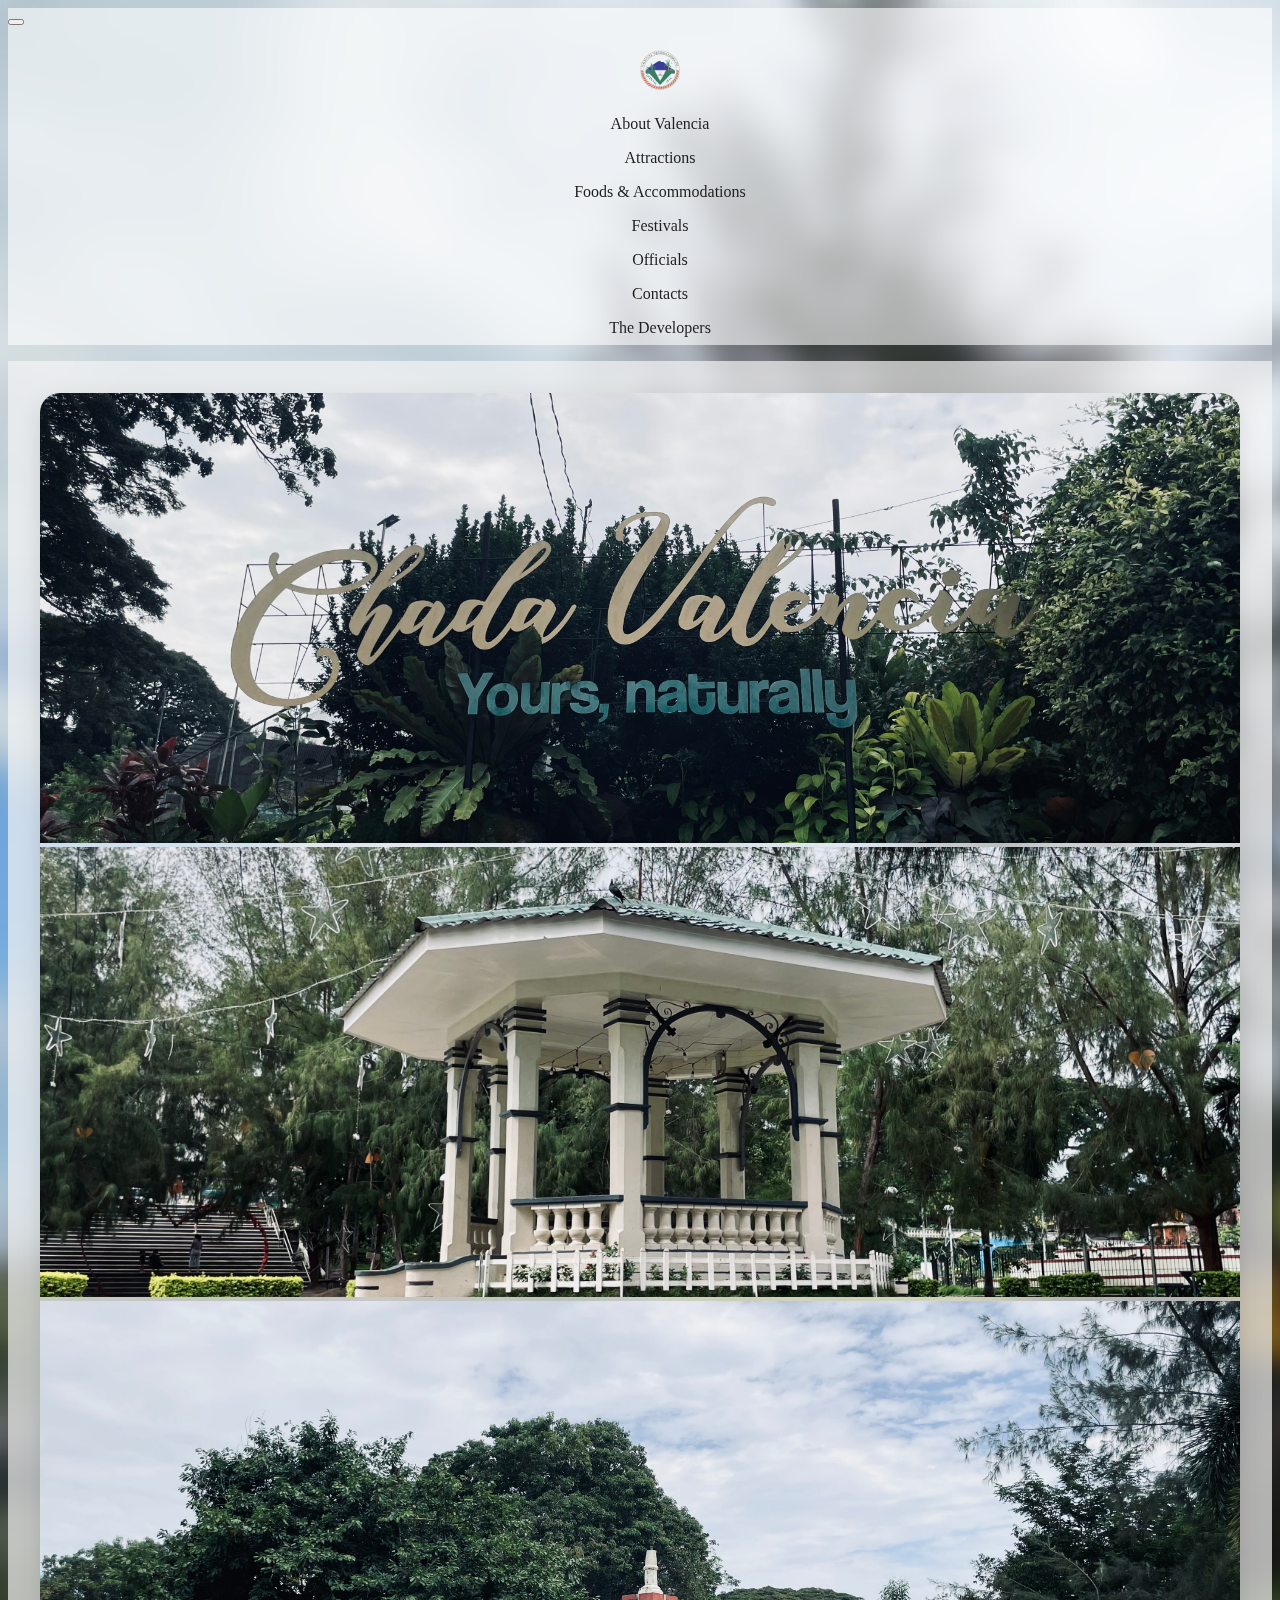
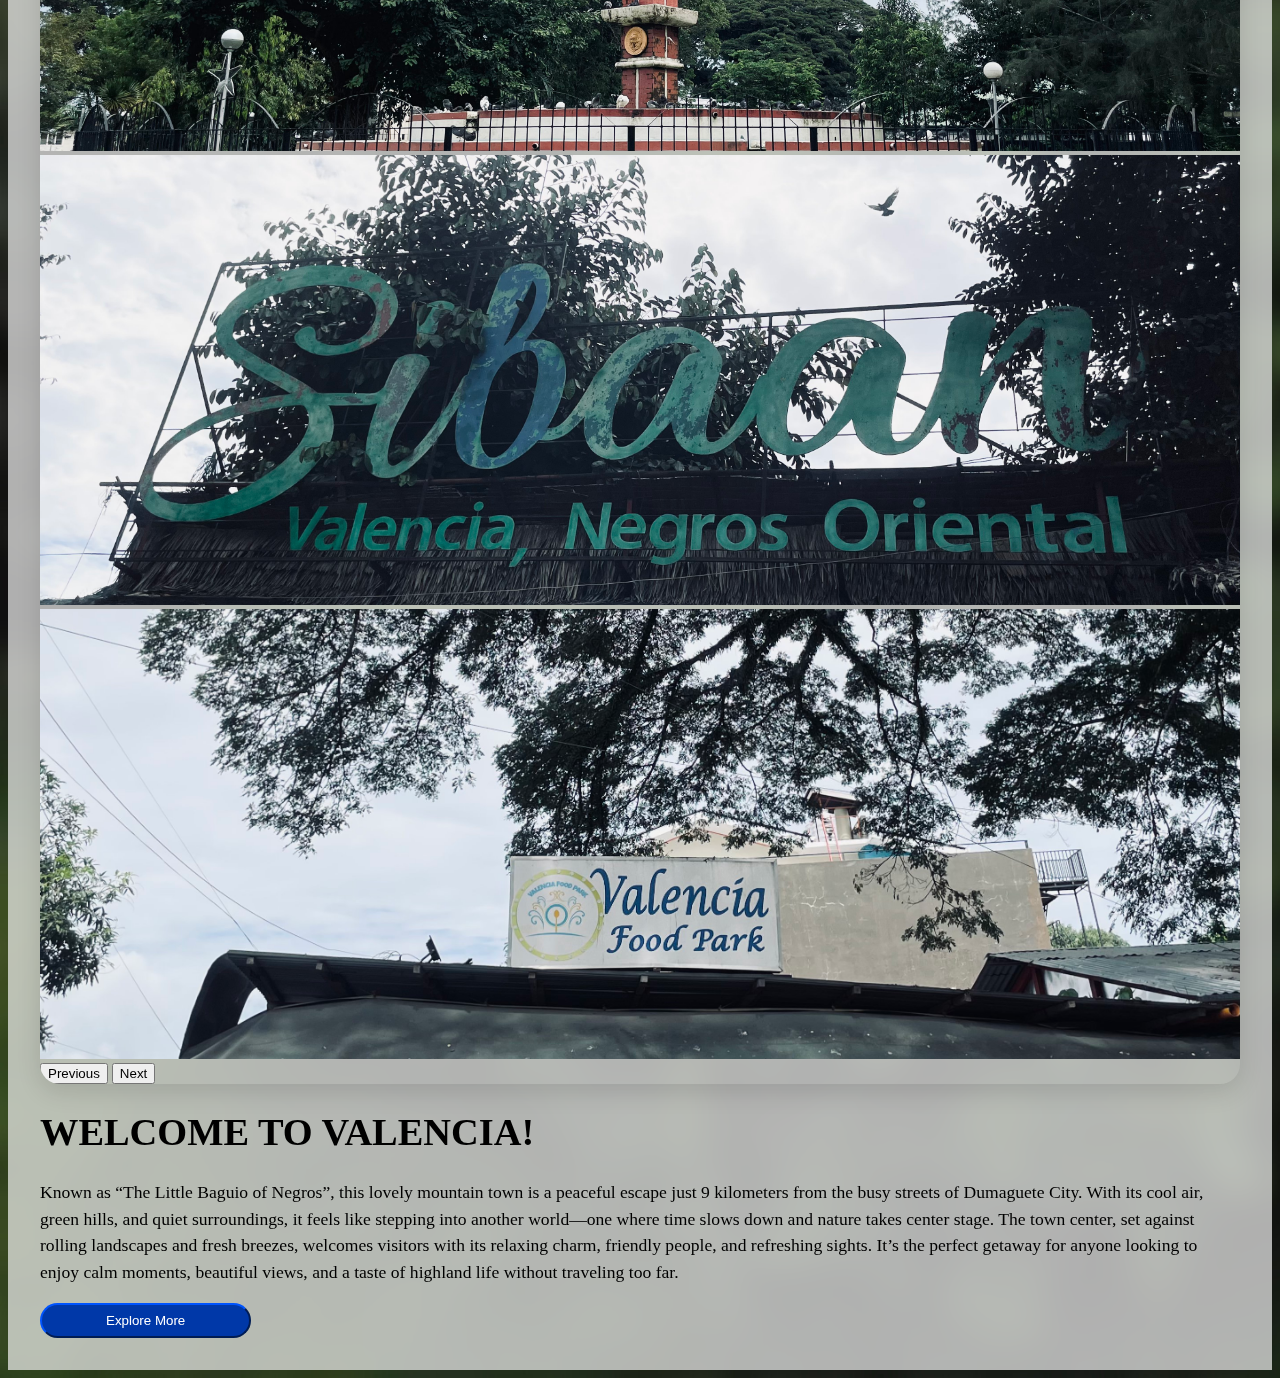
<file: index.html>
<!doctype html>
<html lang="en">
  <head>
    <meta charset="utf-8">
    <meta name="viewport" content="width=device-width, initial-scale=1">
    <title>Valencia Tourism Guide</title>
    <link rel="stylesheet" href="styles.css"> <!--link css-->
    <link href="https://cdn.jsdelivr.net/npm/bootstrap@5.3.8/dist/css/bootstrap.min.css" rel="stylesheet" integrity="sha384-sRIl4kxILFvY47J16cr9ZwB07vP4J8+LH7qKQnuqkuIAvNWLzeN8tE5YBujZqJLB" crossorigin="anonymous">
  </head>
  <body>
    <!-- Navbar -->
    <nav class="navbar navbar-expand-lg mb-4">
      <div class="container-fluid">
        <button class="navbar-toggler" type="button" data-bs-toggle="collapse" data-bs-target="#navbarNavAltMarkup" aria-controls="navbarNavAltMarkup" aria-expanded="false" aria-label="Toggle navigation">
          <span class="navbar-toggler-icon"></span>
        </button>
        <div class="collapse navbar-collapse" id="navbarNavAltMarkup">
          <ul class="navbar-nav w-100 justify-content-center">
            <li class="nav-item flex-fill text-center"><a class="nav-link" href="index.html"><img class="valencia-seal" src="images/valencia-seal-removebg.png" alt="valencia seal"></a></li>
            <li class="nav-item flex-fill text-center"><a class="nav-link" href="about-valencia/about-valencia.html">About Valencia</a></li>
            <li class="nav-item flex-fill text-center"><a class="nav-link" href="attractions/attractions.html">Attractions</a></li>
            <li class="nav-item flex-fill text-center"><a class="nav-link" href="foods and accommodation/foods-accommodations.html">Foods & Accommodations</a></li>
            <li class="nav-item flex-fill text-center"><a class="nav-link" href="festivals/festivals.html">Festivals</a></li>
            <li class="nav-item flex-fill text-center"><a class="nav-link" href="government officials/gov-officials.html">Officials</a></li>
            <li class="nav-item flex-fill text-center"><a class="nav-link" href="contacts/contacts.html">Contacts</a></li>
            <li class="nav-item flex-fill text-center"><a class="nav-link" href="about us/about-us.html">The Developers</a></li>
          </ul>
        </div>
      </div>
    </nav>
    
    <!--Content-->
    <section class="homepage-section">
      <div class="container">
        <!--Carousel-->
        <div id="carouselExampleAutoplaying" class="carousel slide carousel-fade my-4" data-bs-ride="carousel">
            <div class="carousel-inner">
              <div class="carousel-item active" data-bs-interval="1500">
                <img src="images/home1.jpg" class="d-block" alt="home1">
              </div>
              <div class="carousel-item" data-bs-interval="1500">
                <img src="images/home2.jpg" class="d-block" alt="home2">
              </div>
              <div class="carousel-item" data-bs-interval="1500">
                <img src="images/home3.jpg" class="d-block" alt="home3">
              </div>
              <div class="carousel-item" data-bs-interval="1500">
                <img src="images/home4.jpg" class="d-block" alt="home4">
              </div>
              <div class="carousel-item" data-bs-interval="1500">
                <img src="images/home5.jpg" class="d-block" alt="home5">
              </div>
            </div>
            <button class="carousel-control-prev" type="button" data-bs-target="#carouselExampleAutoplaying" data-bs-slide="prev">
                              <span class="carousel-control-prev-icon" aria-hidden="true"></span>
                              <span class="visually-hidden">Previous</span>
            </button>
            <button class="carousel-control-next" type="button" data-bs-target="#carouselExampleAutoplaying" data-bs-slide="next">
                              <span class="carousel-control-next-icon" aria-hidden="true"></span>
                              <span class="visually-hidden">Next</span>
            </button>
        </div>
        
        <!--welcome message-->  
        <div class="text-center">
          <h1>WELCOME TO VALENCIA!</h1>
          <p>Known as “The Little Baguio of Negros”, this lovely mountain town is a peaceful escape just 9 kilometers from the busy streets of Dumaguete City. With its cool air, green hills, and quiet surroundings, it feels like stepping into another world—one where time slows down and nature takes center stage. The town center, set against rolling landscapes and fresh breezes, welcomes visitors with its relaxing charm, friendly people, and refreshing sights. It’s the perfect getaway for anyone looking to enjoy calm moments, beautiful views, and a taste of highland life without traveling too far.</p>
          <button type="button" class="btn btn-primary"><a style="color: white; text-decoration: none;" href="about-valencia/about-valencia.html">Explore More</a></button>
        </div>
      </div>
    </section>

    <script src="https://cdn.jsdelivr.net/npm/bootstrap@5.3.8/dist/js/bootstrap.bundle.min.js" integrity="sha384-FKyoEForCGlyvwx9Hj09JcYn3nv7wiPVlz7YYwJrWVcXK/BmnVDxM+D2scQbITxI" crossorigin="anonymous"></script>
  </body>
</html>
</file>
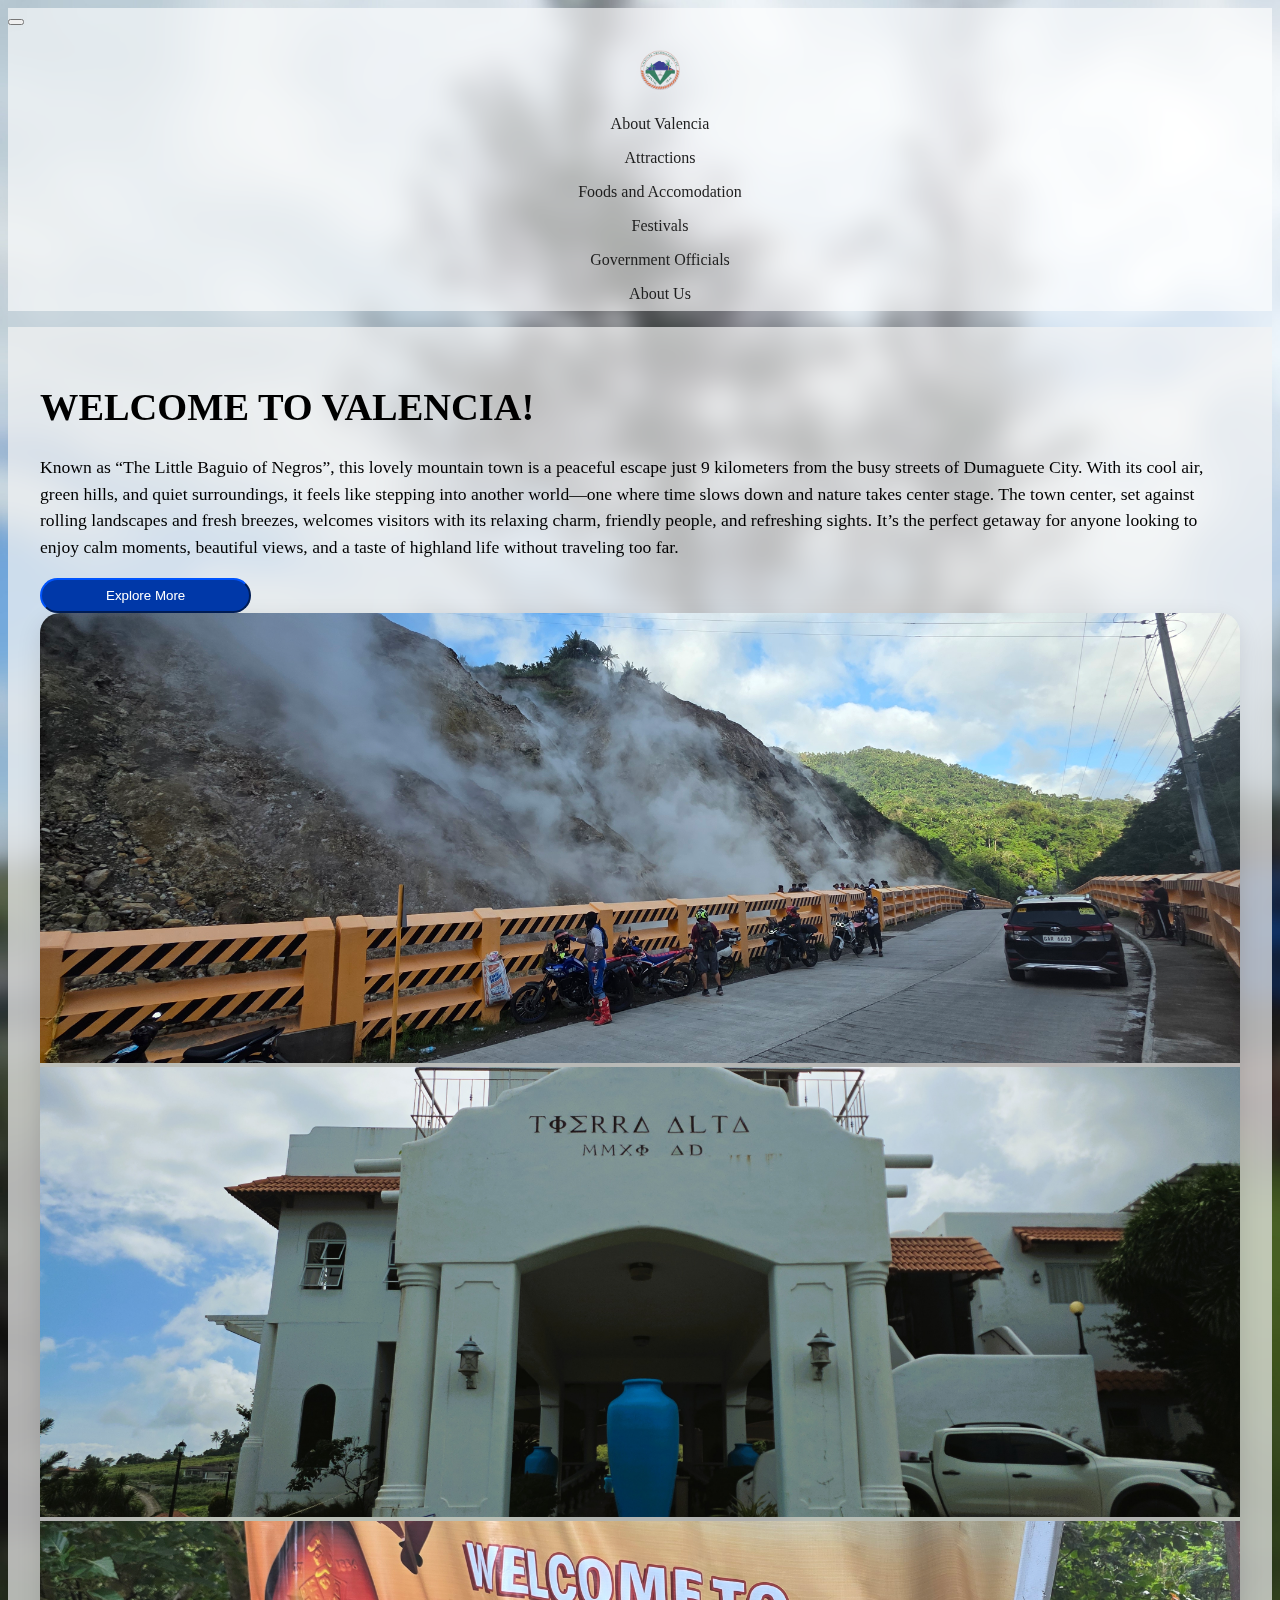
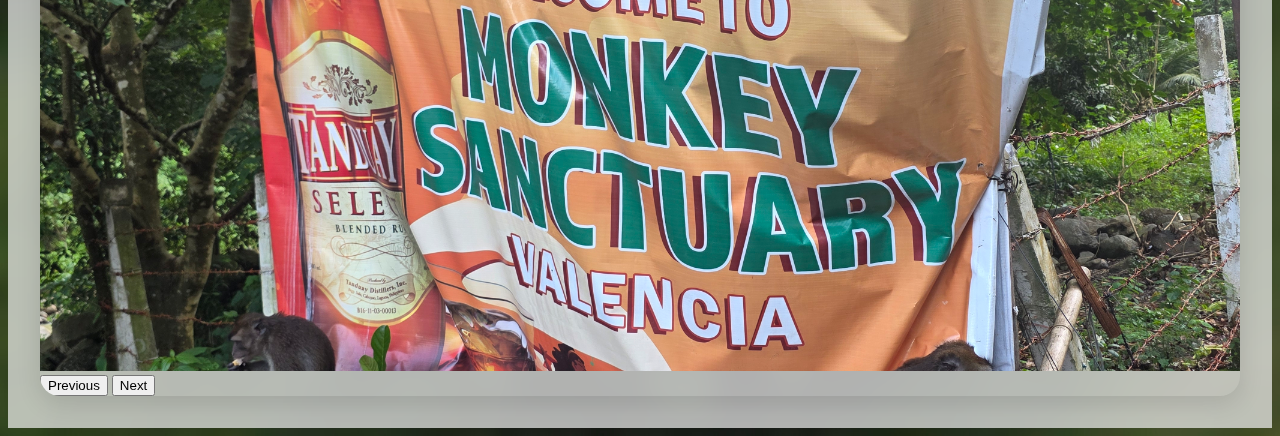
<file: webdes-finals/index.html>
<!doctype html>
<html lang="en">
  <head>
    <meta charset="utf-8">
    <meta name="viewport" content="width=device-width, initial-scale=1">
    <title>Valencia Tourism Guide</title>
    <link rel="stylesheet" href="styles.css"> <!--link css-->
    <link href="https://cdn.jsdelivr.net/npm/bootstrap@5.3.8/dist/css/bootstrap.min.css" rel="stylesheet" integrity="sha384-sRIl4kxILFvY47J16cr9ZwB07vP4J8+LH7qKQnuqkuIAvNWLzeN8tE5YBujZqJLB" crossorigin="anonymous">
  </head>
  <body>
    <!-- Navbar -->
    <nav class="navbar navbar-expand-lg mb-4">
      <div class="container-fluid">
        <button class="navbar-toggler" type="button" data-bs-toggle="collapse" data-bs-target="#navbarNavAltMarkup" aria-controls="navbarNavAltMarkup" aria-expanded="false" aria-label="Toggle navigation">
          <span class="navbar-toggler-icon"></span>
        </button>
        <div class="collapse navbar-collapse" id="navbarNavAltMarkup">
          <ul class="navbar-nav w-100 justify-content-center">
            <li class="nav-item flex-fill text-center"><a class="nav-link" href="index.html"><img class="valencia-seal" src="images/valencia-seal-removebg.png" alt="valencia seal"></a></li>
            <li class="nav-item flex-fill text-center"><a class="nav-link" href="about-valencia/about-valencia.html">About Valencia</a></li>
            <li class="nav-item flex-fill text-center"><a class="nav-link" href="#">Attractions</a></li>
            <li class="nav-item flex-fill text-center"><a class="nav-link" href="#">Foods and Accomodation</a></li>
            <li class="nav-item flex-fill text-center"><a class="nav-link" href="#">Festivals</a></li>
            <li class="nav-item flex-fill text-center"><a class="nav-link" href="#">Government Officials</a></li>
            <li class="nav-item flex-fill text-center"><a class="nav-link" href="#">About Us</a></li>
          </ul>
        </div>
      </div>
    </nav>
    
    <!--Content-->
    <section class="homepage-section">
      <div class="container">
        <!-- Single row with two columns: left = h1 + p stacked, right = centered carousel -->
        <div class="row align-items-start">
          <!-- Left column: h1 then paragraph -->
          <div class="col-12 col-md-6">
            <div class="mb-3">
              <h1 class="mb-4">WELCOME TO VALENCIA!</h1>
              <p class="mb-4">Known as “The Little Baguio of Negros”, this lovely mountain town is a peaceful escape just 9 kilometers from the busy streets of Dumaguete City. With its cool air, green hills, and quiet surroundings, it feels like stepping into another world—one where time slows down and nature takes center stage. The town center, set against rolling landscapes and fresh breezes, welcomes visitors with its relaxing charm, friendly people, and refreshing sights. It’s the perfect getaway for anyone looking to enjoy calm moments, beautiful views, and a taste of highland life without traveling too far.</p>
              <!--explore more button-->
              <button type="button" class="btn btn-primary"><a style="color: white; text-decoration: none;" href="about-valencia/about-valencia.html">Explore More</a></button>
            </div>
          </div>

          <!-- Right column: carousel centered vertically and horizontally -->
          <div class="col-12 col-md-6 d-flex justify-content-center align-items-center">
            <div id="carouselExampleAutoplaying" class="carousel slide w-100" data-bs-ride="carousel">
              <div class="carousel-inner">
                <div class="carousel-item active" data-bs-interval="2500">
                  <img src="images/sulfur-mountain.jpg" class="d-block w-100" alt="Sulfur Mountain">
                </div>
                <div class="carousel-item" data-bs-interval="2500">
                  <img src="images/sierra-alta.jpg" class="d-block w-100" alt="Sierra Alta">
                </div>
                <div class="carousel-item" data-bs-interval="2500">
                  <img src="images/monkey-sanctuary.jpg" class="d-block w-100" alt="Monkey Sanctuary">
                </div>
              </div>
              <button class="carousel-control-prev" type="button" data-bs-target="#carouselExampleAutoplaying" data-bs-slide="prev">
                <span class="carousel-control-prev-icon" aria-hidden="true"></span>
                <span class="visually-hidden">Previous</span>
              </button>
              <button class="carousel-control-next" type="button" data-bs-target="#carouselExampleAutoplaying" data-bs-slide="next">
                <span class="carousel-control-next-icon" aria-hidden="true"></span>
                <span class="visually-hidden">Next</span>
              </button>
            </div>
          </div>
        </div>
      </div>
    </section>
    <script src="https://cdn.jsdelivr.net/npm/bootstrap@5.3.8/dist/js/bootstrap.bundle.min.js" integrity="sha384-FKyoEForCGlyvwx9Hj09JcYn3nv7wiPVlz7YYwJrWVcXK/BmnVDxM+D2scQbITxI" crossorigin="anonymous"></script>
  </body>
</html>
</file>
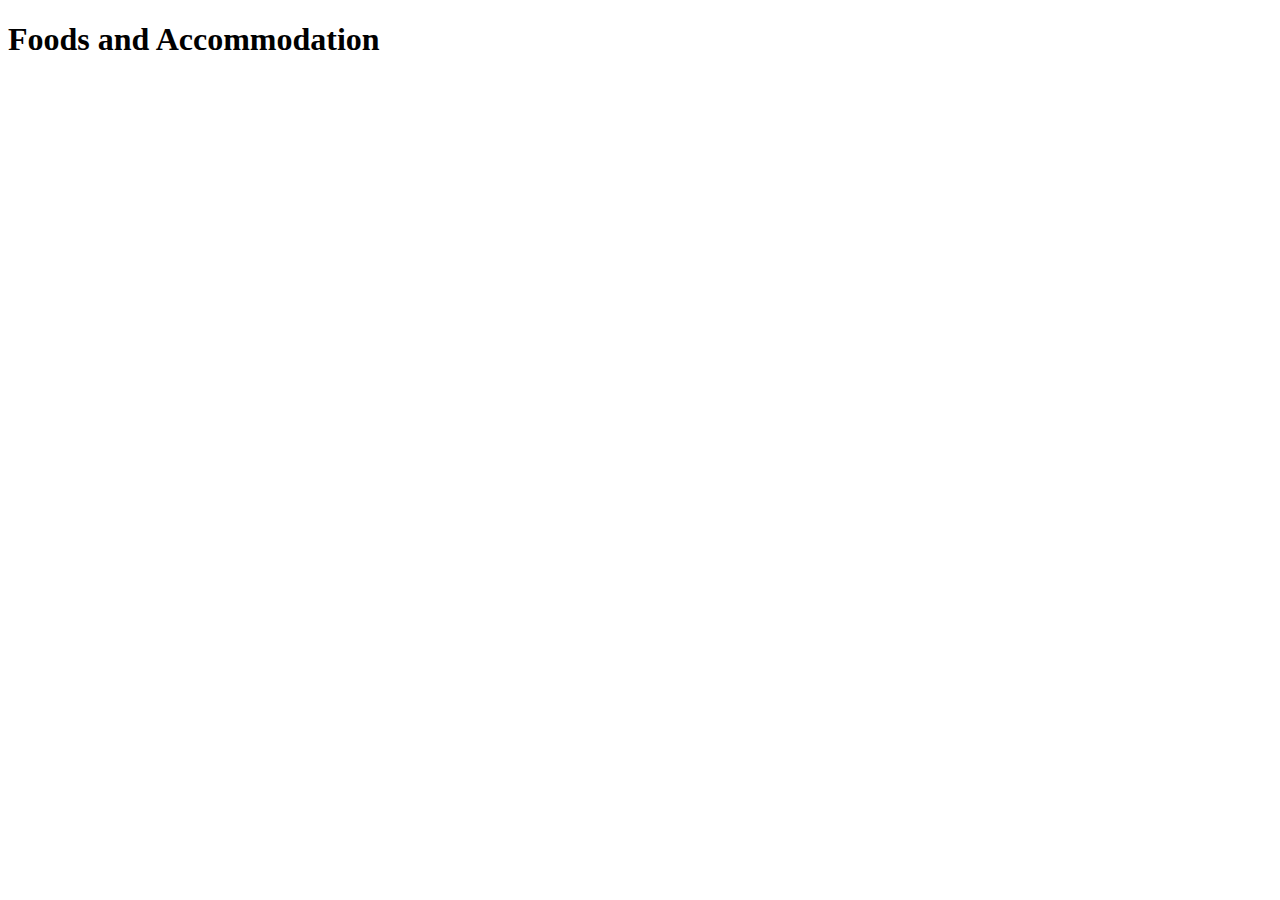
<file: foods and accommodation/foods-accommodations.html>
<!DOCTYPE html>
<html lang="en">
<head>
    <meta charset="UTF-8">
    <meta name="viewport" content="width=device-width, initial-scale=1.0">
    <title>Document</title>
</head>
<body>
    <h1>Foods and Accommodation</h1>
</body>
</html>
</file>
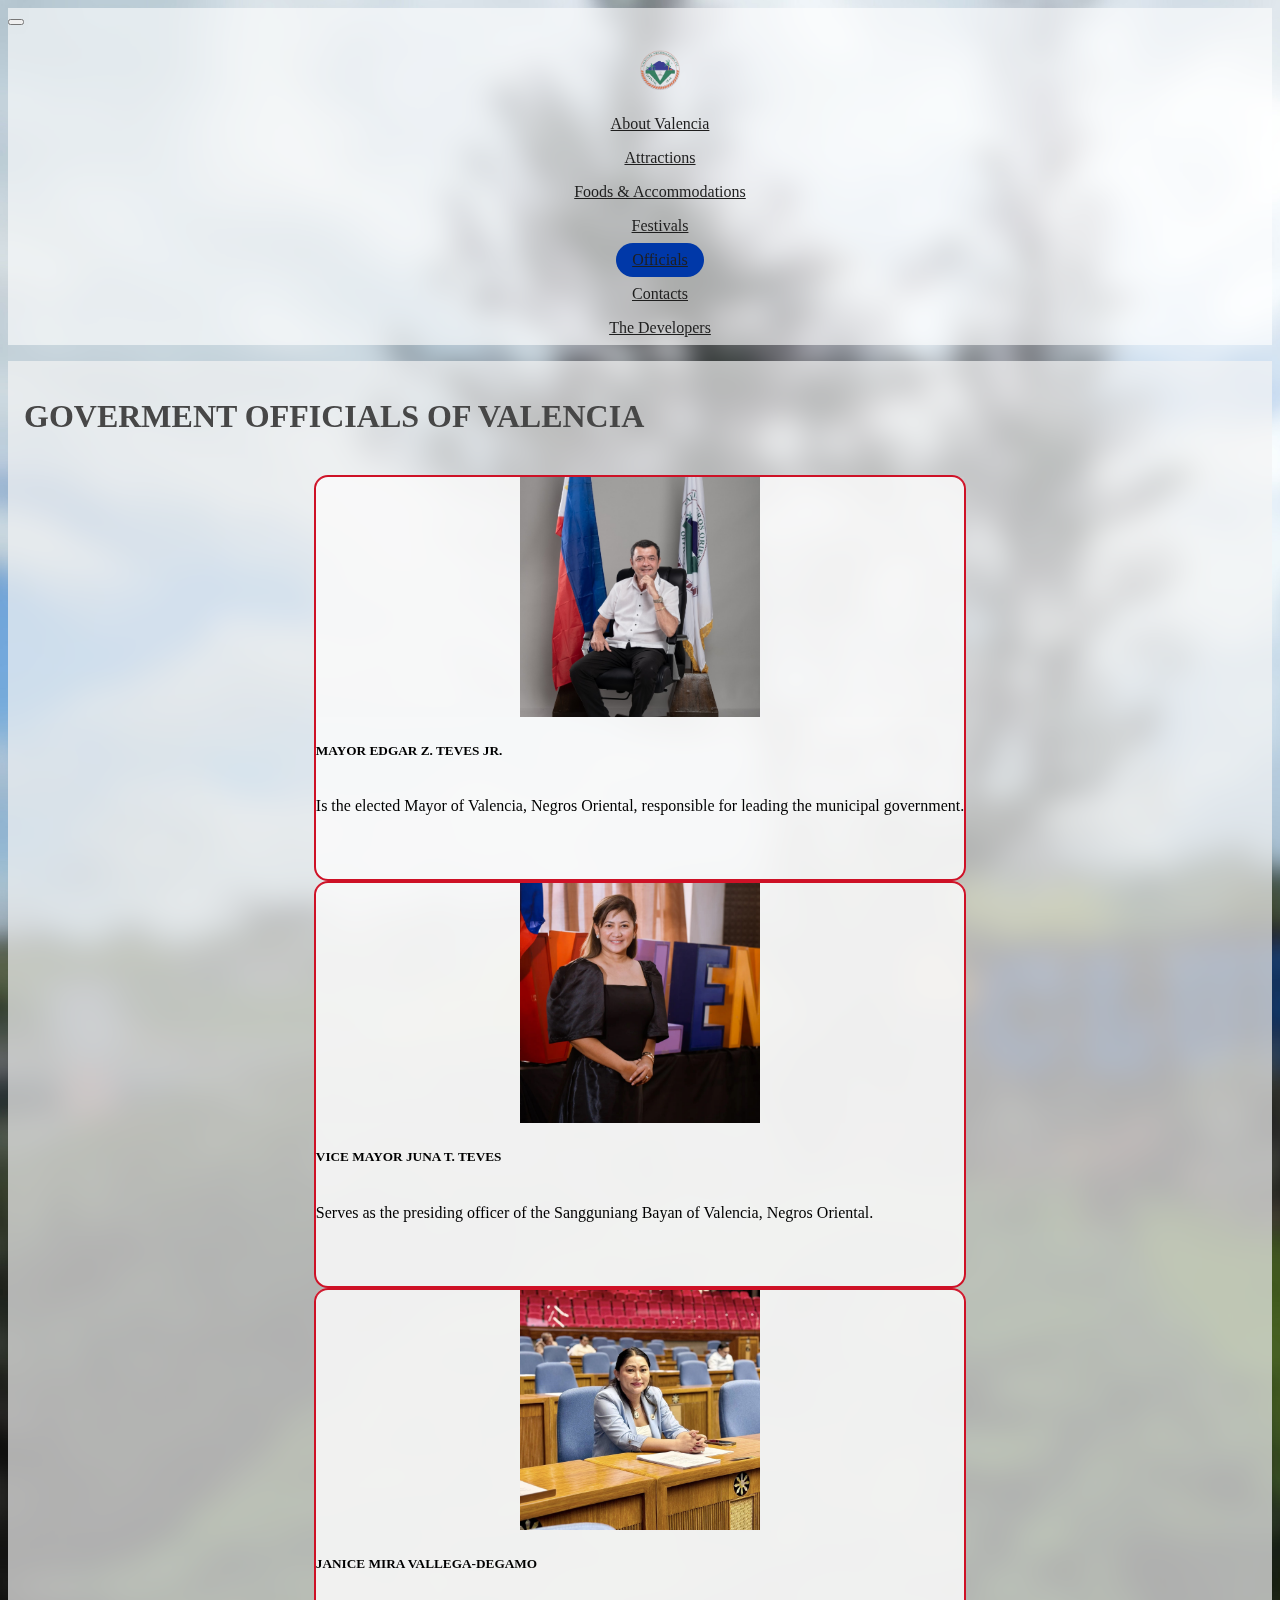
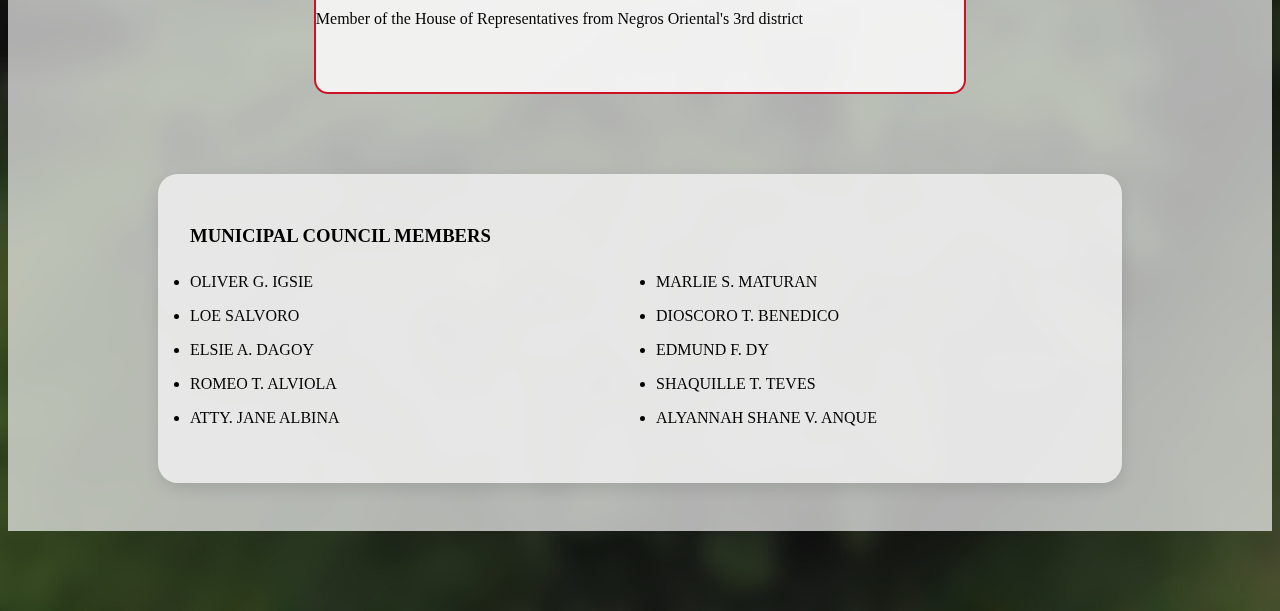
<file: government officials/gov-officials.html>
<!doctype html>
<html lang="en">

<head>
    <meta charset="utf-8">
    <meta name="viewport" content="width=device-width, initial-scale=1">
    <title>Government Officials Page</title>
    <link rel ="stylesheet" href="goverment.css"> 
    <link href="https://cdn.jsdelivr.net/npm/bootstrap@5.3.8/dist/css/bootstrap.min.css" rel="stylesheet"
        integrity="sha384-sRIl4kxILFvY47J16cr9ZwB07vP4J8+LH7qKQnuqkuIAvNWLzeN8tE5YBujZqJLB" crossorigin="anonymous">
</head>

<body>
    <nav class="navbar navbar-expand-lg mb-4">
        <div class="container-fluid">
            <button class="navbar-toggler" type="button" data-bs-toggle="collapse" data-bs-target="#navbarNavAltMarkup"
                aria-controls="navbarNavAltMarkup" aria-expanded="false" aria-label="Toggle navigation">
                <span class="navbar-toggler-icon"></span>
            </button>
            <div class="collapse navbar-collapse" id="navbarNavAltMarkup">
                <ul class="navbar-nav w-100 justify-content-center">
                    <li class="nav-item flex-fill text-center"><a class="nav-link" href="../index.html"><img
                                class="valencia-seal" src="../images/valencia-seal-removebg.png" alt="valencia seal"></a>
                    </li>
                    <li class="nav-item flex-fill text-center"><a class="nav-link"
                            href="../about-valencia/about-valencia.html">About Valencia</a></li>
                    <li class="nav-item flex-fill text-center"><a class="nav-link"
                            href="../attractions/attractions.html">Attractions</a></li>
                    <li class="nav-item flex-fill text-center"><a class="nav-link"
                            href="../foods and accommodation/foods-accommodations.html">Foods & Accommodations</a></li>
                    <li class="nav-item flex-fill text-center"><a class="nav-link"
                            href="../festivals/festivals.html">Festivals</a></li>
                    <li class="nav-item flex-fill text-center"><a class="nav-link active"
                            href="../government officials/gov-officials.html"> Officials</a></li>
                    <li class="nav-item flex-fill text-center"><a class="nav-link"
                            href="../contacts/contacts.html">Contacts</a></li>
                    <li class="nav-item flex-fill text-center"><a class="nav-link" href="../about us/about-us.html">The
                            Developers</a></li>
                </ul>
            </div>
        </div>
    </nav>

    <article class="developer-page-content">

        <section class="content-heading">
            <div class="container d-flex justify-content-evenly">
                <div class="row">
                    <div class="col">
                        <h1 class="text-center py-3" style="color: rgb(71, 71, 71);"> GOVERMENT OFFICIALS OF VALENCIA </h1><br>
                    </div>
                </div>
            </div>
        </section>
    

        <section class="mugshots-card mb-5">
            <div class="row row-cols-1 row-cols-md-5 g-4">
            <div class="col">
                <div class="card h-100 text-center">
                    <img src="../images/Goverment/Mayor.jpg" class="card-img-top img-fluid p-4 fixed-img" alt="balangitao-img">
                    <div class="card-body d-flex flex-column">
                        <h5 class="card-title">MAYOR EDGAR Z. TEVES JR.</h5>
                        <p class="card-text mt-auto">Is the elected Mayor of Valencia, Negros Oriental, responsible for leading the municipal government.</p>
                    </div>
                </div>
            </div>
            
            <div class="col">
                <div class="card h-100 text-center">
                    <img src="../images/Goverment/Vice Mayor.jpg" class="card-img-top img-fluid p-4 fixed-img"
                        alt="palmares-batig-nawung">
                    <div class="card-body d-flex flex-column">
                        <h5 class="card-title">VICE MAYOR JUNA T. TEVES</h5>
                        <p class="card-text mt-auto">Serves as the presiding officer of the Sangguniang Bayan of Valencia, Negros Oriental.
</p>
                    </div>
                </div>
            </div>
            
            <div class="col">
                <div class="card h-100 text-center">
                    <img src="../images/Goverment/3rd District Representative.jpg" class="card-img-top img-fluid p-4 fixed-img"
                        alt="bantigue-img">
                    <div class="card-body d-flex flex-column">
                        <h5 class="card-title">JANICE MIRA VALLEGA-DEGAMO</h5>
                        <p class="card-text mt-auto">Member of the House of Representatives from Negros Oriental's 3rd district</p>
                    </div>
                </div>
            </div>
        </section>

    
        <div class="barangay-list">
            <div class="container py-5">
                <h3 class="text-center mb-5">MUNICIPAL COUNCIL MEMBERS</h3>
                <ul class="barangay-columns text-center list-unstyled fs-5 mb-0">
                    <li class="municipal-council-mem">OLIVER G. IGSIE</li>
                    <li class="municipal-council-mem">LOE SALVORO</li>
                    <li class="municipal-council-mem">ELSIE A. DAGOY</li>
                    <li class="municipal-council-mem">ROMEO T. ALVIOLA</li>
                    <li class="municipal-council-mem">ATTY. JANE ALBINA</li>
                    <li class="municipal-council-mem">MARLIE S. MATURAN</li>
                    <li class="municipal-council-mem">DIOSCORO T. BENEDICO</li>
                    <li class="municipal-council-mem">EDMUND F. DY</li>
                    <li class="municipal-council-mem">SHAQUILLE T. TEVES</li>
                    <li class="municipal-council-mem">ALYANNAH SHANE V. ANQUE</li>
                </ul>
            </div>
        </div>

    


    <script src="https://cdn.jsdelivr.net/npm/bootstrap@5.3.8/dist/js/bootstrap.bundle.min.js"
        integrity="sha384-FKyoEForCGlyvwx9Hj09JcYn3nv7wiPVlz7YYwJrWVcXK/BmnVDxM+D2scQbITxI"
        crossorigin="anonymous"></script>
</body>


</html>
</file>
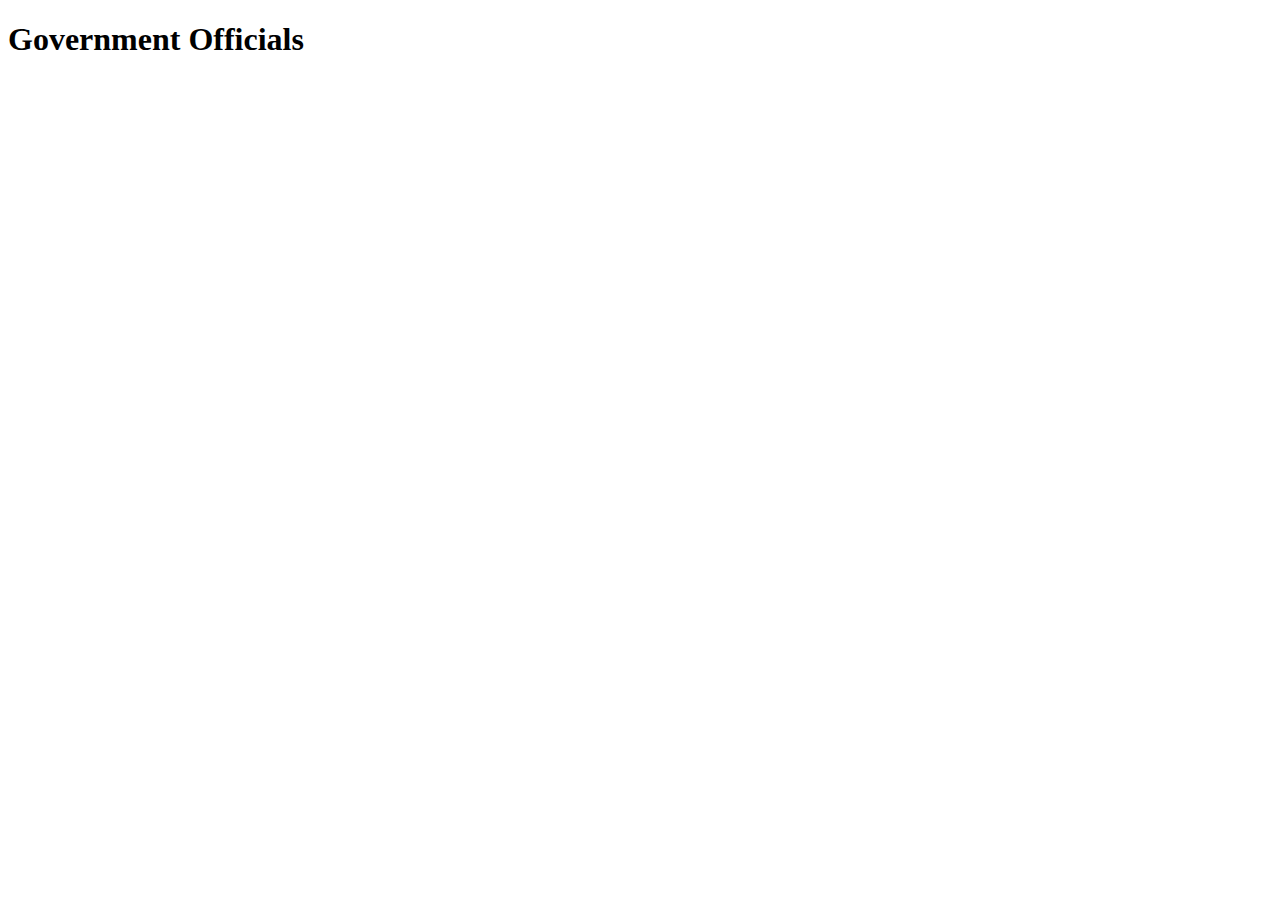
<file: webdes-finals/government officials/gov-officials.html>
<!DOCTYPE html>
<html lang="en">
<head>
    <meta charset="UTF-8">
    <meta name="viewport" content="width=device-width, initial-scale=1.0">
    <title>Document</title>
</head>
<body>
    <h1>Government Officials</h1>
</body>
</html>
</file>
<file: styles.css>
body {
    background-image: url(images/clubhouse-tierra-alta-blurred.png);
    background-repeat: no-repeat;
    background-size: cover;
    backdrop-filter: blur(10px);
}

/*copy and paste para sa button style*/
.btn-primary, .btn {
    background-color: #0038A8 !important;
    border-color: #0038A8 !important;
    border-radius: 30px !important;
    padding: 0.5rem 4rem !important;
}

/*copy and paste para sa button style*/
.btn-primary:hover, .btn-primary:focus {
    background-color: #002A75 !important;
    border-color: #002A75 !important;
    box-shadow: 0 4px 12px rgba(0, 0, 0, 0.15) !important;
    transform: translateY(-2px) !important;
}

/*copy and paste para sa seal style*/
.valencia-seal {
    height: 40px;
    width: auto;
    margin-bottom: 5px;
}

/*copy and paste para sa seal style*/
.valencia-seal:hover {
    transform: scale(1.1);
    transition: transform 150ms ease;
}

/* Navbar custom styles: semi-transparent bar and centered, evenly spaced links */
.navbar {
    background-color: rgba(255, 255, 255, 0.6);
}

/* Base link appearance (pill-ready) */
.navbar-nav .nav-item {
    display: flex;
    align-items: center;
    justify-content: center;
}
.navbar-nav .nav-link {
    color: #1e1e1e;
    padding: 0.5rem 1rem;
    border-radius: 999px;
    transition: background-color 150ms ease, color 150ms ease, transform 80ms ease;
    text-decoration: none;
}
.navbar-nav .nav-link:hover,
.navbar-nav .nav-link:focus,
.navbar-nav .nav-link.active {
    color: #ffffff !important;
    text-decoration: none;
}

/* Alternating pill hover / active backgrounds
   Start from About Valencia as first item (nth-child(1))
   Odd items: primary #0038A8, Even items: secondary #CE1126 */
.navbar-nav .nav-item:nth-child(2) .nav-link:hover,
.navbar-nav .nav-item:nth-child(2) .nav-link:focus,
.navbar-nav .nav-item:nth-child(2) .nav-link.active {
    background-color: #0038A8;
}
.navbar-nav .nav-item:nth-child(3) .nav-link:hover,
.navbar-nav .nav-item:nth-child(3) .nav-link:focus,
.navbar-nav .nav-item:nth-child(3) .nav-link.active {
    background-color: #CE1126;
}
.navbar-nav .nav-item:nth-child(4) .nav-link:hover,
.navbar-nav .nav-item:nth-child(4) .nav-link:focus,
.navbar-nav .nav-item:nth-child(4) .nav-link.active {
    background-color: #0038A8;
}
.navbar-nav .nav-item:nth-child(5) .nav-link:hover,
.navbar-nav .nav-item:nth-child(5) .nav-link:focus,
.navbar-nav .nav-item:nth-child(5) .nav-link.active {
    background-color: #CE1126;
}
.navbar-nav .nav-item:nth-child(6) .nav-link:hover,
.navbar-nav .nav-item:nth-child(6) .nav-link:focus,
.navbar-nav .nav-item:nth-child(6) .nav-link.active {
    background-color: #0038A8;
}
.navbar-nav .nav-item:nth-child(7) .nav-link:hover,
.navbar-nav .nav-item:nth-child(7) .nav-link:focus,
.navbar-nav .nav-item:nth-child(7) .nav-link.active {
    background-color: #CE1126;
}

.homepage-section {
    background-color: rgba(243, 243, 243, 0.7);
    padding: 2rem;
}

@media (max-width: 991.98px) {
    .navbar-nav .nav-item {
        margin-bottom: 0.5rem;
    }
}

/* Section: ensure heading/paragraph responsive layout */
.homepage-section h1 {
    font-size: clamp(1.5rem, 3vw, 2.5rem);
}
.homepage-section p {
    font-size: clamp(0.95rem, 1.8vw, 1.1rem);
    line-height: 1.5;
}

/* Carousel: full-width below the paragraph; responsive image behavior */
.carousel-item img {
    width: 100%;
    height: 50vh;
    object-fit: cover;
    object-position: center;
}

/* Container-level rounding: ensures images and controls are clipped to rounded corners */
.carousel {
    border-radius: 20px;
    overflow: hidden; /* clip overflowing child elements (images, controls) */
    box-shadow: 0 8px 24px rgba(0,0,0,0.12);
}
.carousel .carousel-inner {
    border-radius: 20px; /* safe-guard for some browsers */
}

@media (max-width: 768px) {
    /* On small screens make carousel images scale by width (no crop) */
    .carousel-item img {
        height: auto;
        object-fit: contain;
    }
    .homepage-section {
        padding: 1rem;
    }
}
</file>
<file: webdes-finals/styles.css>
body {
    background-image: url(images/clubhouse-tierra-alta-blurred.png);
    background-repeat: no-repeat;
    background-size: cover;
    backdrop-filter: blur(10px);
}

/*copy and paste para sa button style*/
.btn-primary, .btn {
    background-color: #0038A8 !important;
    border-color: #0038A8 !important;
    border-radius: 30px !important;
    padding: 0.5rem 4rem !important;
}

/*copy and paste para sa button style*/
.btn-primary:hover, .btn-primary:focus {
    background-color: #002A75 !important;
    border-color: #002A75 !important;
    box-shadow: 0 4px 12px rgba(0, 0, 0, 0.15) !important;
    transform: translateY(-2px) !important;
}

/*copy and paste para sa seal style*/
.valencia-seal {
    height: 40px;
    width: auto;
    margin-bottom: 5px;
}

/*copy and paste para sa seal style*/
.valencia-seal:hover {
    transform: scale(1.1);
    transition: transform 150ms ease;
}

/* Navbar custom styles: semi-transparent bar and centered, evenly spaced links */
.navbar {
    background-color: rgba(255, 255, 255, 0.6);
}

/* Base link appearance (pill-ready) */
.navbar-nav .nav-item {
    display: flex;
    align-items: center;
    justify-content: center;
}
.navbar-nav .nav-link {
    color: #1e1e1e;
    padding: 0.5rem 1rem;
    border-radius: 999px;
    transition: background-color 150ms ease, color 150ms ease, transform 80ms ease;
    text-decoration: none;
}
.navbar-nav .nav-link:hover,
.navbar-nav .nav-link:focus,
.navbar-nav .nav-link.active {
    color: #ffffff !important;
    text-decoration: none;
}

/* Alternating pill hover / active backgrounds
   Start from About Valencia as first item (nth-child(1))
   Odd items: primary #0038A8, Even items: secondary #CE1126 */
.navbar-nav .nav-item:nth-child(2) .nav-link:hover,
.navbar-nav .nav-item:nth-child(2) .nav-link:focus,
.navbar-nav .nav-item:nth-child(2) .nav-link.active {
    background-color: #0038A8;
}
.navbar-nav .nav-item:nth-child(3) .nav-link:hover,
.navbar-nav .nav-item:nth-child(3) .nav-link:focus,
.navbar-nav .nav-item:nth-child(3) .nav-link.active {
    background-color: #CE1126;
}
.navbar-nav .nav-item:nth-child(4) .nav-link:hover,
.navbar-nav .nav-item:nth-child(4) .nav-link:focus,
.navbar-nav .nav-item:nth-child(4) .nav-link.active {
    background-color: #0038A8;
}
.navbar-nav .nav-item:nth-child(5) .nav-link:hover,
.navbar-nav .nav-item:nth-child(5) .nav-link:focus,
.navbar-nav .nav-item:nth-child(5) .nav-link.active {
    background-color: #CE1126;
}
.navbar-nav .nav-item:nth-child(6) .nav-link:hover,
.navbar-nav .nav-item:nth-child(6) .nav-link:focus,
.navbar-nav .nav-item:nth-child(6) .nav-link.active {
    background-color: #0038A8;
}
.navbar-nav .nav-item:nth-child(7) .nav-link:hover,
.navbar-nav .nav-item:nth-child(7) .nav-link:focus,
.navbar-nav .nav-item:nth-child(7) .nav-link.active {
    background-color: #CE1126;
}

.homepage-section {
    background-color: rgba(243, 243, 243, 0.7);
    padding: 2rem;
}

@media (max-width: 991.98px) {
    .navbar-nav .nav-item {
        margin-bottom: 0.5rem;
    }
}

/* Section: ensure heading/paragraph responsive layout */
.homepage-section h1 {
    font-size: clamp(1.5rem, 3vw, 2.5rem);
}
.homepage-section p {
    font-size: clamp(0.95rem, 1.8vw, 1.1rem);
    line-height: 1.5;
}

/* Carousel: full-width below the paragraph; responsive image behavior */
.carousel-item img {
    width: 100%;
    height: 50vh;
    object-fit: cover;
    object-position: center;
}

/* Container-level rounding: ensures images and controls are clipped to rounded corners */
.carousel {
    border-radius: 20px;
    overflow: hidden; /* clip overflowing child elements (images, controls) */
    box-shadow: 0 8px 24px rgba(0,0,0,0.12);
}
.carousel .carousel-inner {
    border-radius: 20px; /* safe-guard for some browsers */
}

@media (max-width: 768px) {
    /* On small screens make carousel images scale by width (no crop) */
    .carousel-item img {
        height: auto;
        object-fit: contain;
    }
    .homepage-section {
        padding: 1rem;
    }
}
</file>
<file: government officials/goverment.css>
body {
    background-image: url(../images/clubhouse-tierra-alta-blurred.png);
    background-repeat: no-repeat;
    background-size: cover;
    backdrop-filter: blur(10px);
}

html {
    scroll-behavior: smooth;
}
.developer-page-content {
    background-color: rgba(243, 243, 243, 0.7);
    padding: 1rem;
    margin-bottom: 5rem;
}


.navbar {
    background-color: rgba(255, 255, 255, 0.6);
}

.valencia-seal {
    height: 40px;
    width: auto;
    margin-bottom: 5px;
    transition: transform 150ms ease;
}

.valencia-seal:hover {
    transform: scale(1.1);
}

.navbar-nav .nav-item {
    display: flex;
    justify-content: center;
    align-items: center;
}

.navbar-nav .nav-link {
    color: #1e1e1e;
    padding: 0.5rem 1rem;
    border-radius: 999px;
    transition: background-color 150ms ease, color 150ms ease, transform 80ms ease;
}

.navbar-nav .nav-item:nth-child(2) .nav-link:hover,
.navbar-nav .nav-item:nth-child(2) .nav-link.active {
    background-color: #0038A8;
}

.navbar-nav .nav-item:nth-child(3) .nav-link:hover,
.navbar-nav .nav-item:nth-child(3) .nav-link.active {
    background-color: #CE1126;
}

.navbar-nav .nav-item:nth-child(4) .nav-link:hover,
.navbar-nav .nav-item:nth-child(4) .nav-link.active {
    background-color: #0038A8;
}

.navbar-nav .nav-item:nth-child(5) .nav-link:hover,
.navbar-nav .nav-item:nth-child(5) .nav-link.active {
    background-color: #CE1126;
}

.navbar-nav .nav-item:nth-child(6) .nav-link:hover,
.navbar-nav .nav-item:nth-child(6) .nav-link.active {
    background-color: #0038A8;
}

.navbar-nav .nav-item:nth-child(7) .nav-link:hover,
.navbar-nav .nav-item:nth-child(7) .nav-link.active {
    background-color: #CE1126;
}

.navbar-nav .nav-item:nth-child(8) .nav-link:hover,
.navbar-nav .nav-item:nth-child(8) .nav-link.active {
    background-color: #0038A8;
}

@media (max-width: 991.98px) {
    .navbar-nav .nav-item {
        margin-bottom: 0.5rem;
    }
}

.mugshots-card {
    display: flex;
    justify-content: center;
    margin-bottom: 5rem;
}

.mugshots-card .row {
    justify-content: center;
    align-items: stretch;
    gap: 3rem;
}

.card {
    background-color: rgba(255, 255, 255, 0.5);
    border-radius: 20px;
    border: 2px solid #CE1126;
    backdrop-filter: blur(6px);
    transition: transform 150ms ease, box-shadow 150ms ease;
}

.card:hover {
    transform: translateY(-4px);
    box-shadow: 0 8px 20px rgba(0, 0, 0, 0.2);
}

.card .card-img-top {
    width: 100%;
    height: auto;
    max-height: 240px;
    object-fit: contain;
    object-position: center;
    background-color: rgba(255, 255, 255, 0.05);
}

.card-body {
    flex: 1 1 auto;
    display: flex;
    flex-direction: column;
    justify-content: space-between;
    padding-bottom: 3rem;
}

.fixed-img {
    height: 250px;
    object-fit: cover;
}

@media (max-width: 991.98px) {
    .card .card-img-top {
        max-height: 200px;
    }
}

@media (max-width: 575.98px) {
    .card .card-img-top {
        max-height: 160px;
    }
}

.navbar {
    background-color: rgba(255, 255, 255, 0.6);
}

.valencia-seal {
    height: 40px;
    width: auto;
    margin-bottom: 5px;
    transition: transform 150ms ease;
}

.valencia-seal:hover {
    transform: scale(1.1);
}

.navbar-nav .nav-item {
    display: flex;
    justify-content: center;
    align-items: center;
}

.navbar-nav .nav-link {
    color: #1e1e1e;
    padding: 0.5rem 1rem;
    border-radius: 999px;
    transition: background-color 150ms ease, color 150ms ease, transform 80ms ease;
}


.navbar-nav .nav-item:nth-child(2) .nav-link:hover,
.navbar-nav .nav-item:nth-child(2) .nav-link.active {
    background-color: #0038A8;
}

.navbar-nav .nav-item:nth-child(3) .nav-link:hover,
.navbar-nav .nav-item:nth-child(3) .nav-link.active {
    background-color: #CE1126;
}

.navbar-nav .nav-item:nth-child(4) .nav-link:hover,
.navbar-nav .nav-item:nth-child(4) .nav-link.active {
    background-color: #0038A8;
}

.navbar-nav .nav-item:nth-child(5) .nav-link:hover,
.navbar-nav .nav-item:nth-child(5) .nav-link.active {
    background-color: #CE1126;
}

.navbar-nav .nav-item:nth-child(6) .nav-link:hover,
.navbar-nav .nav-item:nth-child(6) .nav-link.active {
    background-color: #0038A8;
}

.navbar-nav .nav-item:nth-child(7) .nav-link:hover,
.navbar-nav .nav-item:nth-child(7) .nav-link.active {
    background-color: #CE1126;
}

.navbar-nav .nav-item:nth-child(8) .nav-link:hover,
.navbar-nav .nav-item:nth-child(8) .nav-link.active {
    background-color: #0038A8;
}

@media (max-width: 991.98px) {
    .navbar-nav .nav-item {
        margin-bottom: 0.5rem;
    }
}

.mugshots-card {
    display: flex;
    justify-content: center;
    margin-bottom: 5rem;
}

.mugshots-card .row {
    justify-content: center;
    align-items: stretch;
    gap: 3rem;
}

.card {
    background-color: rgba(255, 255, 255, 0.5);
    border-radius: 14px;
}

.card-body {
    padding-bottom: 3rem;
}
.card:hover {
    transform: translateY(-4px);
    box-shadow: 0 8px 20px rgba(0, 0, 0, 0.2);
}

.card .card-img-top {
    width: 100%;
    height: auto;
    max-height: 240px;
    object-fit: contain;
    object-position: center;
    background-color: rgba(255, 255, 255, 0.05);
}

.card-body {
    flex: 1 1 auto;
    display: flex;
    flex-direction: column;
    justify-content: space-between;
    padding-bottom: 3rem;
}

.fixed-img {
    height: 250px;
    object-fit: cover;
}

@media (max-width: 991.98px) {
    .card .card-img-top {
        max-height: 200px;
    }
}

@media (max-width: 575.98px) {
    .card .card-img-top {
        max-height: 160px;
    }
}

.barangay-list .container {
    background-color: rgba(255, 255, 255, 0.2);
    border-radius: 20px;
    padding: 2rem;
    max-width: 900px;
    margin: 2rem auto;
    box-shadow: 0 6px 15px rgba(0, 0, 0, 0.1);
    backdrop-filter: blur(6px);
}

.barangay-columns {
    column-count: 2;
    column-gap: 2rem;
    break-inside: avoid;
    padding-left: 0;
}

.barangay-columns li {
    padding: 0.5rem 0;
    transition: transform 150ms ease, color 150ms ease;
}

.barangay-columns li:hover {
    color: #0038A8;
    transform: translateX(5px);
}
</file>
